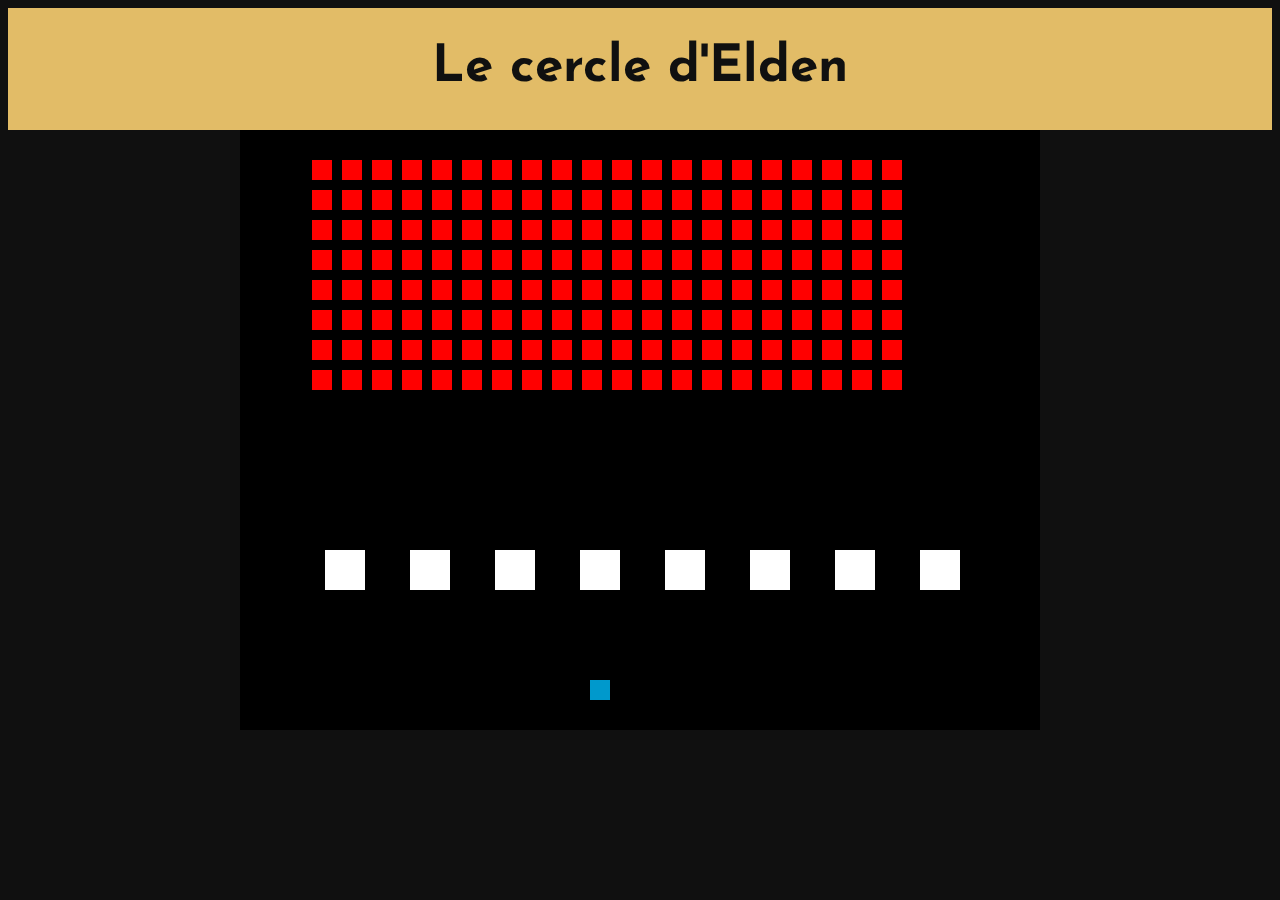
<file: index.html>
<!DOCTYPE html>
<html lang="fr">
<head>
    <meta charset="UTF-8">
    <meta http-equiv="X-UA-Compatible" content="IE=edge">
    <meta name="viewport" content="width=device-width, initial-scale=1.0">
    <title>Space Invaders</title>
    <link rel="stylesheet" href="style.css">
</head>
<body>
    <div class="titre">
        <h1><a href="hptweet.php" style="text-decoration:none">Le cercle d'Elden</a></h1>
    </div>

    <div class="Space-invaders">
        <canvas id="canvas" width="800" height="600"></canvas>  
    </div>

    <script src="java.js"></script>
</body>
</html>
</file>
<file: style.css>
@import url('https://fonts.googleapis.com/css2?family=Josefin+Sans:wght@100;200;300;400;700&display=swap');

body {
    background-color: rgb(16, 16, 16);
    font-family: 'Josefin Sans', sans-serif;
}

.Space-invaders {
    margin: auto;
    width: 800px;
    height: 600px;
}

img {
    height: 100%;
    width: 100%;
}

.titre {
    background-color: rgb(226, 188, 103);
    text-align: center;
    font-size: 2vw;
    padding: 1px;
}

.racine {
    height: 80vw;
    width: 80vw;
    background-image : url(./img/Racine_centre.jpeg);
    margin: auto;
    background-position: center;
    background-size: cover;
    display: flex;
    justify-content: center;
    align-items: center;
}

.bouton-racine {
    color: rgb(16, 16, 16);
    background-color: rgb(226, 188, 103);
    font-size: 2vw;
    border: none;
    width: 10vw;
    height: 10vw;
    border-radius: 50%;
    padding: 8vw;
    display: flex;
    justify-content: center;
    align-items: center;
}

.Bouton {
    color: rgb(226, 188, 103);
    background-color: rgb(16, 16, 16);
    margin: 5px 1vw;
}

.ALLtweet {
    display: flex;
    align-items: center;
    flex-direction: column;
}

.texte {
    background-color: rgb(226, 188, 103);
    color: rgb(16, 16, 16);
    font-size: 1vw;
    padding: 1vw;
    hyphens: auto;
    margin: 1vw;
    width: 50%;
}

.texteB {
    background-color: rgb(226, 188, 103);
    color: rgb(16, 16, 16);
    font-size: 1vw;
    padding: 1vw;
    hyphens: auto;
    margin: 1vw;
}

.contenu {
    background-color: rgb(230, 205, 150);
    padding: 1vw;
    width: 50%;
}

.option {
    display: flex;
    align-items: center;
    justify-content: center;
}

.SpaceInvaders_link {
    background-color: rgb(226, 188, 103);
    margin: 1vw;
    padding: 5px;
}

.Bouton a {
    color: rgb(226, 188, 103);
    background-color: rgb(16, 16, 16);
}

.forme {
    background-color: rgb(226, 188, 103);
    color: rgb(16, 16, 16);
    margin: 1vw;
    padding: 5px;
    width: auto;
    display: flex;
    align-items: center;
}

.mainSUB {
    display: flex;
    align-items: center;
    flex-direction: column;
    justify-content: center;
}

.form {
    background-color: rgb(226, 188, 103);
    color: rgb(16, 16, 16);
    margin: 5vw 1vw;
    padding: 2vw 1vw;
    width: 25%;
    display: flex;
    align-items: center;
    flex-direction: column;
    justify-content: center;
}

.form input {
    background-color: rgb(194, 168, 111);
    color: rgb(16, 16, 16);
}

.forme input {
    background-color: rgb(194, 168, 111);
    color: rgb(16, 16, 16);
}

footer {
    background-color: rgb(226, 188, 103);
    padding: 1vw;
}

footer ul {
    display: inline-flex;
    list-style: none;
    padding: 0;
}

footer ul li {
    padding-left: 2vw;
}

a {
    color: rgb(16 16 16);
}

@media (max-width: 700px) {
    .titre {background-color: rgb(16, 16, 16);
        color: rgb(226, 188, 103);
    }

    .texte {background-color: rgb(16, 16, 16);
        color: rgb(226, 188, 103);
    }

    footer {
        background-color: rgb(16, 16, 16);
    }

    a {
        color: rgb(226, 188, 103);
    }
}
</file>
